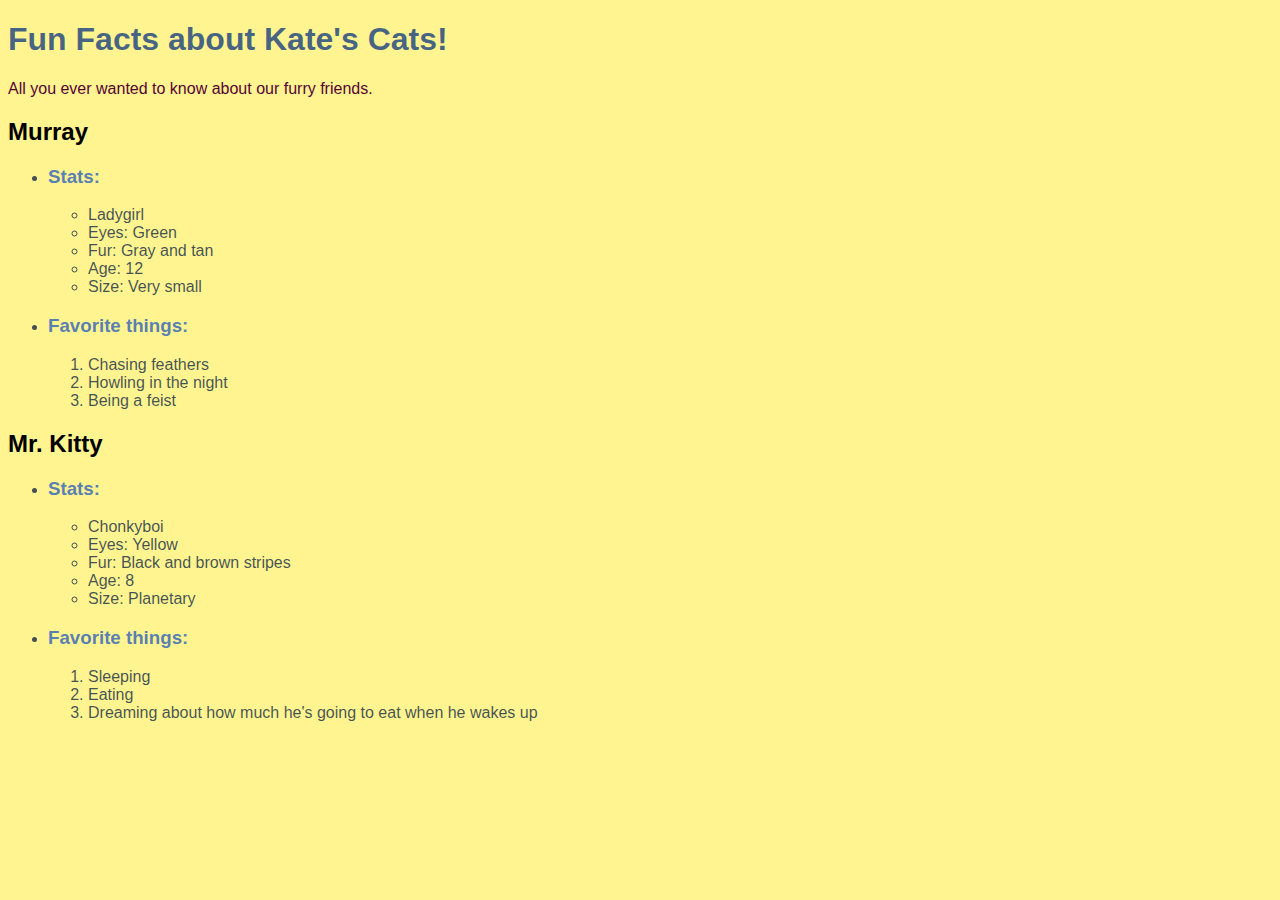
<file: index.html>
<!DOCTYPE html>
<html>
  <head>
    <link href="styles.css" rel="stylesheet" type="text/css">
    <title>Most best cats.</title>
  </head>
  
  <body>
    <h1>Fun Facts about Kate's Cats!</h1>

    <p>All you ever wanted to know about our furry friends.</p>

    <h2>Murray</h2>
    <ul>
      <li>
        <h3>Stats:</h3>
        <ul>
          <li>Ladygirl</li>
          <li>Eyes: Green</li>
          <li>Fur: Gray and tan</li>
          <li>Age: 12</li>
          <li>Size: Very small</li>
        </ul>
      </li>
      <li>
        <h3>Favorite things:</h3>
        <ol>
          <li>Chasing feathers</li>
          <li>Howling in the night</li>
          <li>Being a feist</li>
        </ol>
      </li>
    </ul>

    <h2>Mr. Kitty</h2>
    <ul>
      <li>
        <h3>Stats:</h3>
        <ul>
          <li>Chonkyboi</li>
          <li>Eyes: Yellow</li>
          <li>Fur: Black and brown stripes</li>
          <li>Age: 8</li>
          <li>Size: Planetary</li>
        </ul>
      </li>
      <li>
        <h3>Favorite things:</h3>
        <ol>
          <li>Sleeping</li>
          <li>Eating</li>
          <li>Dreaming about how much he's going to eat when he wakes up</li>
        </ol>
      </li>
    </ul>
  </body>
</html>
</file>
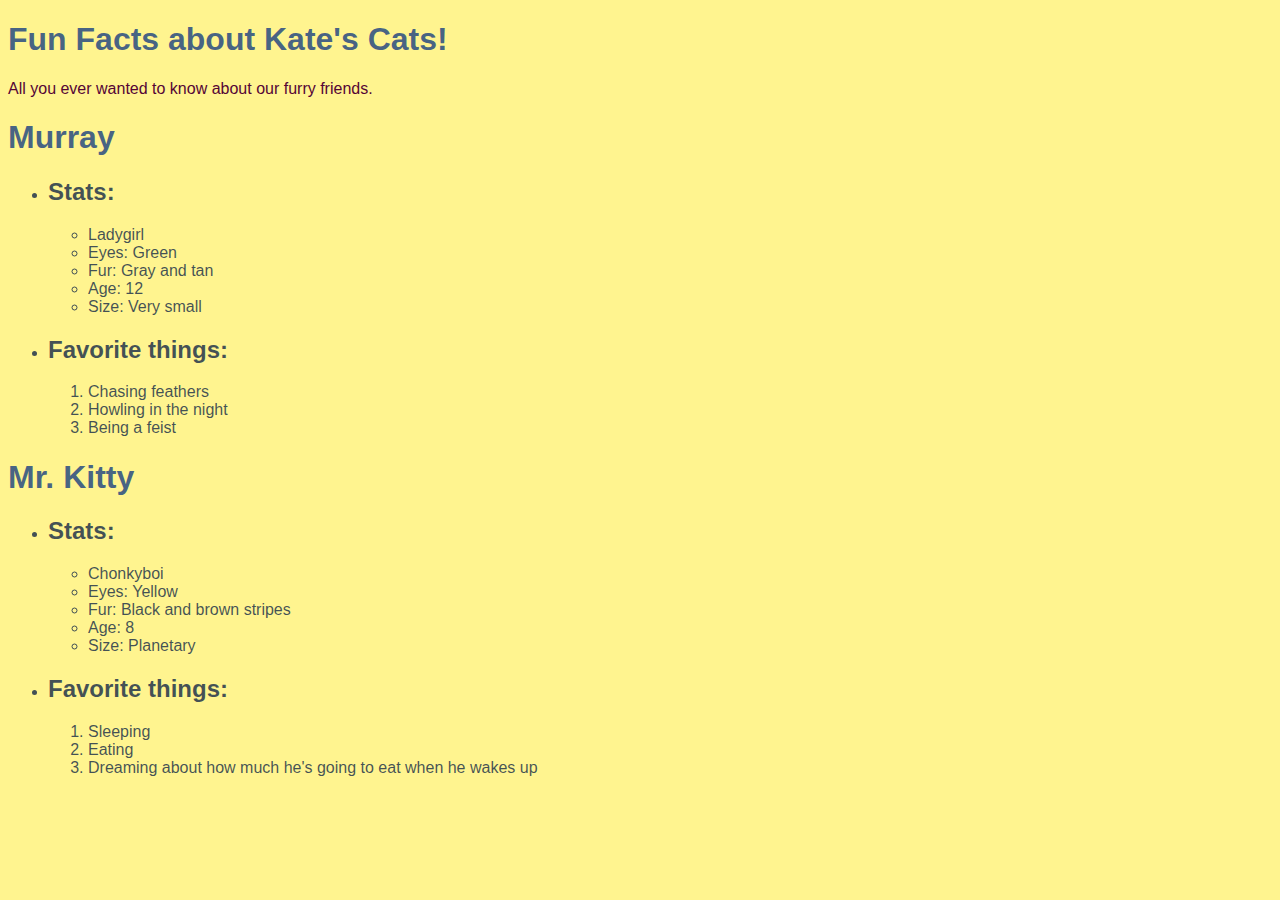
<file: cat-stats.html>
<!DOCTYPE html>
<html>
  <head>
    <link href="styles.css" rel="stylesheet" type="text/css">
    <title>Most best cats.</title>
  </head>
  
  <body>
    <h1>Fun Facts about Kate's Cats!</h1>

    <p>All you ever wanted to know about our furry friends.</p>

    <h1>Murray</h1>
    <ul>
      <li>
        <h2>Stats:</h2>
        <ul>
          <li>Ladygirl</li>
          <li>Eyes: Green</li>
          <li>Fur: Gray and tan</li>
          <li>Age: 12</li>
          <li>Size: Very small</li>
        </ul>
      </li>
      <li>
        <h2>Favorite things:</h2>
        <ol>
          <li>Chasing feathers</li>
          <li>Howling in the night</li>
          <li>Being a feist</li>
        </ol>
      </li>
    </ul>

    <h1>Mr. Kitty</h1>
    <ul>
      <li>
        <h2>Stats:</h2>
        <ul>
          <li>Chonkyboi</li>
          <li>Eyes: Yellow</li>
          <li>Fur: Black and brown stripes</li>
          <li>Age: 8</li>
          <li>Size: Planetary</li>
        </ul>
      </li>
      <li>
        <h2>Favorite things:</h2>
        <ol>
          <li>Sleeping</li>
          <li>Eating</li>
          <li>Dreaming about how much he's going to eat when he wakes up</li>
        </ol>
      </li>
    </ul>
  </body>
</html>
</file>
<file: styles.css>
* {
  font-family: "Trebuchet MS", Helvetica, sans-serif;
  background-color: rgb(255, 244, 143);
  }

h1 {
  color: rgba(11, 52, 128, 0.76);
  font-weight: 600;
}

h3 {
  color: rgba(34, 89, 192, 0.76)
}

p {
  color: rgb(85, 4, 54)
}

li {
  color: rgba(6, 27, 66, 0.76)
}
</file>
